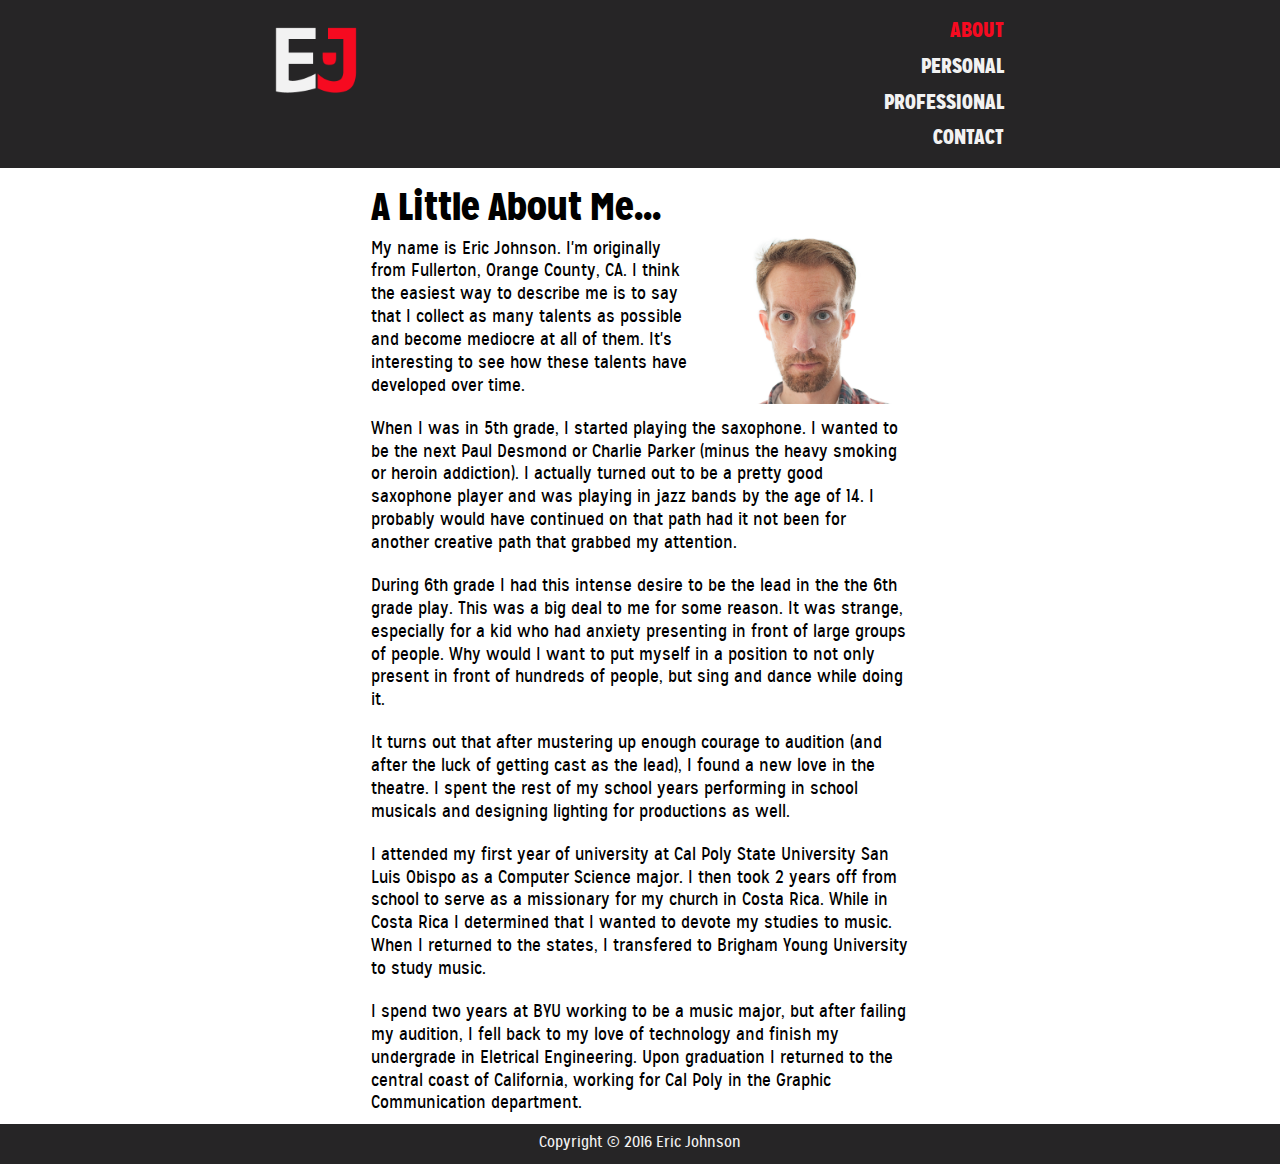
<file: index.html>
<!DOCTYPE html>
<html>
    <head>
        <meta charset="utf-8">
        <!--Detects device width-->
        <meta name="viewport" content="width=device-width, initial-scale=1.0">
        <title>My GrC 338 Website</title>
        <link rel="stylesheet" type="text/css" href="css/reset.css">
        <link rel="stylesheet" type="text/css" href="css/stylesheet1.css">
    </head>
    <body>
    <header>
        <div class="logo">
           <a href="index.html"><img src="images/ej.png" alt="EJ Logo"></a>
        </div>
        <nav>
            <ul>
                <li><a class="current" href="index.html">About</a></li>
                <li><a href="personal.html">Personal</a></li>
                <li><a href="professional.html">Professional</a></li>
                <li><a href="contact.html">Contact</a></li>
            </ul>
        </nav>
    </header>

    <div id="main_content">
        <h1>A Little About Me...</h1>
        <!-- <div class="gallery">
          <img src="images/headshot.jpg" alt="Eric Johnson headshot">
        </div> -->
        <div class="info_box">
          <div class="gallery">
            <img src="images/headshot.jpg" alt="Eric Johnson headshot">
          </div>
          <p class="narrower-body">My name is Eric Johnson. I'm originally from Fullerton, Orange County, CA. I think the easiest way to describe me is to say that I collect as many talents as possible and become mediocre at all of them. It's interesting to see how these talents have developed over time.</p>
          <p class="narrower-body">When I was in 5th grade, I started playing the saxophone. I wanted to be the next Paul Desmond or Charlie Parker (minus the heavy smoking or heroin addiction). I actually turned out to be a pretty good saxophone player and was playing in jazz bands by the age of 14. I probably would have continued on that path had it not been for another creative path that grabbed my attention.</p>
          <p class="narrower-body">During 6th grade I had this intense desire to be the lead in the the 6th grade play. This was a big deal to me for some reason. It was strange, especially for a kid who had anxiety presenting in front of large groups of people. Why would I want to put myself in a position to not only present in front of hundreds of people, but sing and dance while doing it.</p>
          <p class="narrower-body">It turns out that after mustering up enough courage to audition (and after the luck of getting cast as the lead), I found a new love in the theatre. I spent the rest of my school years performing in school musicals and designing lighting for productions as well.</p>
          <p class="narrower-body">I attended my first year of university at Cal Poly State University San Luis Obispo as a Computer Science major. I then took 2 years off from school to serve as a missionary for my church in Costa Rica. While in Costa Rica I determined that I wanted to devote my studies to music. When I returned to the states, I transfered to Brigham Young University to study music.</p>
          <p class="narrower-body">I spend two years at BYU working to be a music major, but after failing my audition, I fell back to my love of technology and finish my undergrade in Eletrical Engineering. Upon graduation I returned to the central coast of California, working for Cal Poly in the Graphic Communication department.</p>
        </div>
    </div>

    <footer>
        <p><small>Copyright &copy; 2016 Eric Johnson </small></p>
    </footer>

    </body>
</html>
</file>
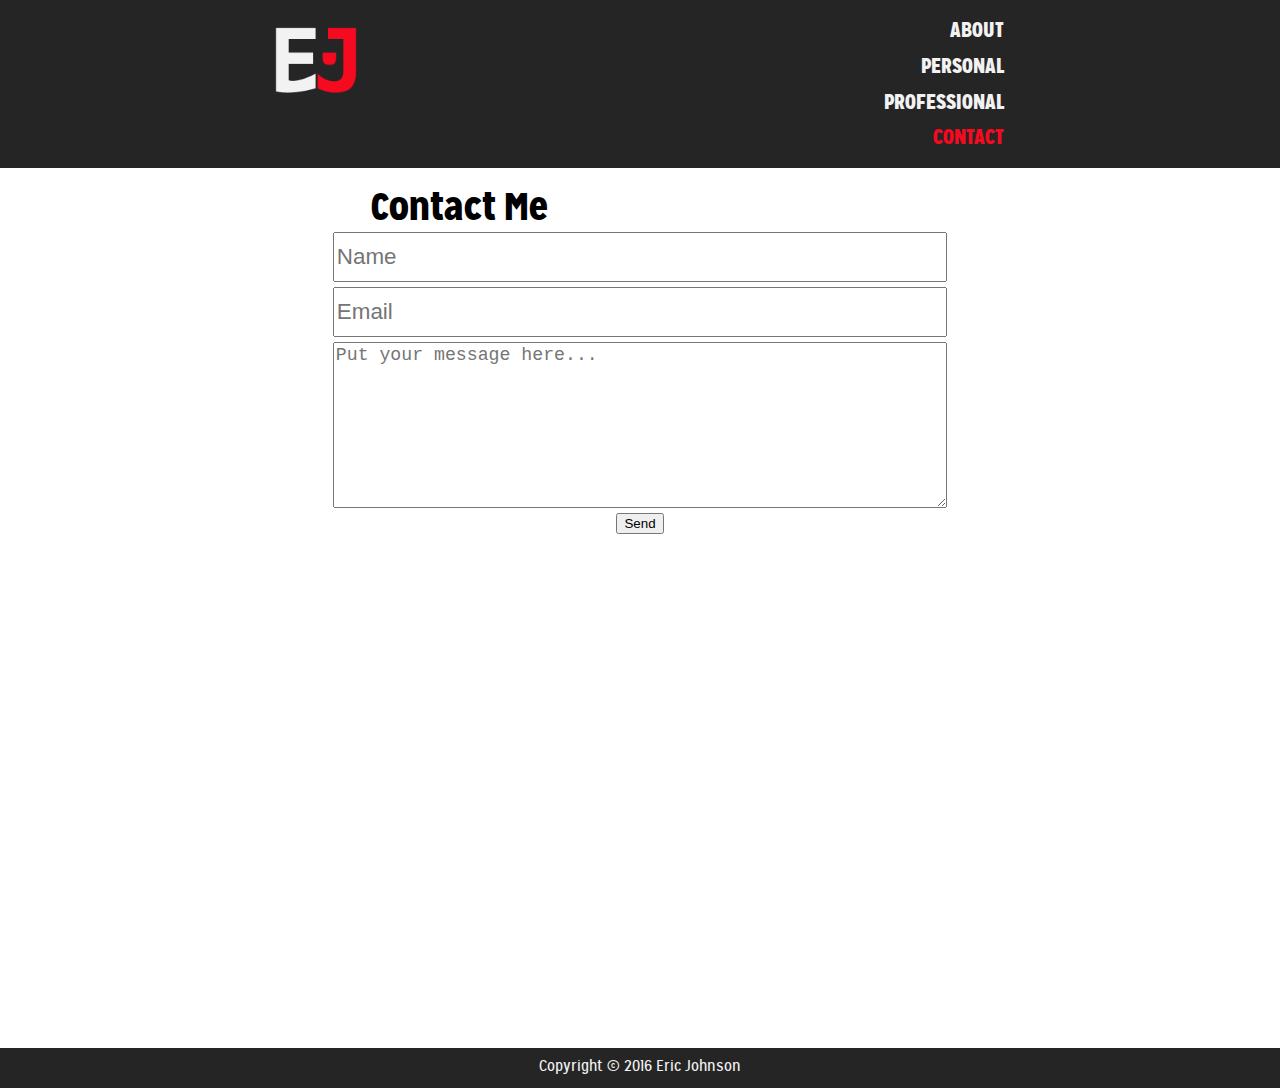
<file: contact.html>
<!DOCTYPE html>
<html>
    <head>
        <meta charset="utf-8">
        <!--Detects device width-->
        <meta name="viewport" content="width=device-width, initial-scale=1.0">
        <title>My GrC 338 Website</title>
        <link rel="stylesheet" type="text/css" href="css/reset.css">
        <link rel="stylesheet" type="text/css" href="css/stylesheet1.css">
    </head>
    <body>
    <header>
        <div class="logo">
           <a href="index.html"><img src="images/ej.png" alt="EJ Logo"></a>
        </div>
        <nav>
            <ul>
                <li><a href="index.html">About</a></li>
                <li><a href="personal.html">Personal</a></li>
                <li><a href="professional.html">Professional</a></li>
                <li><a  class="current" href="contact.html">Contact</a></li>
            </ul>
        </nav>
    </header>

    <div id="main_content">
        <h1>Contact Me</h1>
        <div class="info_box">
          <form action="./index.html" accept-charset="UTF-8" method="post">
            <input type="text" name="name" id="name" placeholder="Name" />
            <input type="text" name="email" id="email" placeholder="Email" />
            <textarea name="message" id="message" placeholder="Put your message here..." cols="25" rows="8"></textarea>
            <input type="submit" name="commit" value="Send" />
          </form>
        </div>
    </div>

    <footer>
        <p><small>Copyright &copy; 2016 Eric Johnson </small></p>
    </footer>

    </body>
</html>
</file>
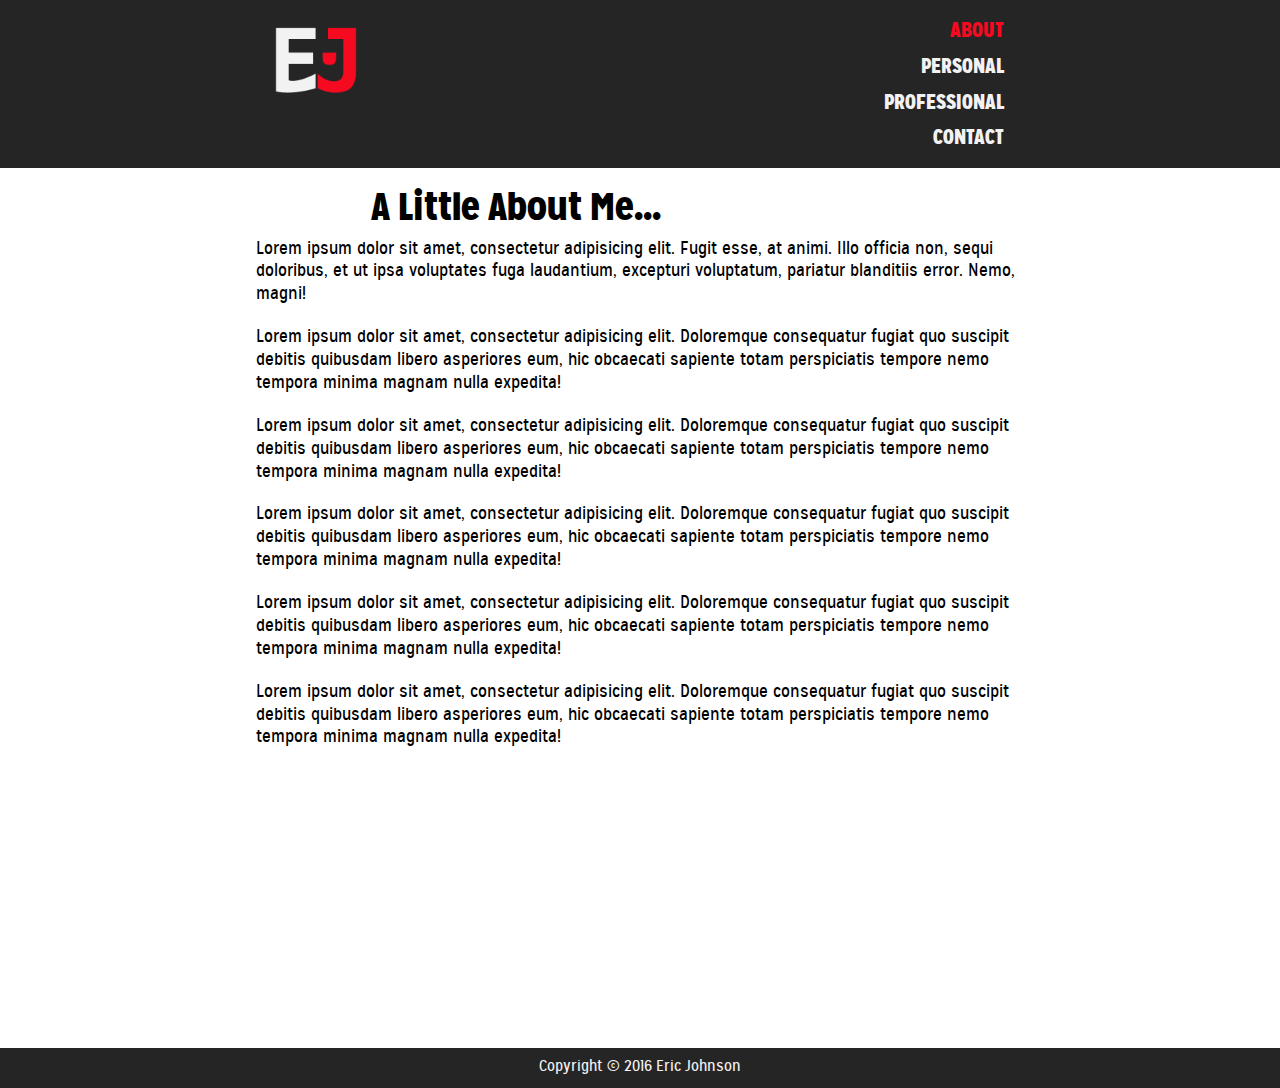
<file: template.html>
<!DOCTYPE html>
<html>
    <head>
        <meta charset="utf-8">
        <!--Detects device width-->
        <meta name="viewport" content="width=device-width, initial-scale=1.0">
        <title>My GrC 338 Website</title>
        <link rel="stylesheet" type="text/css" href="css/reset.css">
        <link rel="stylesheet" type="text/css" href="css/stylesheet1.css">
    </head>
    <body>
    <header>
        <div class="logo">
           <img src="images/ej.png" alt="EJ Logo">
        </div>
        <nav>
            <ul>
                <li><a class="current" href="index.html">About</a></li>
                <li><a href="personal.html">Personal</a></li>
                <li><a href="professional.html">Professional</a></li>
                <li><a href="contact.html">Contact</a></li>
            </ul>
        </nav>
    </header>

    <div id="main_content">
        <h1>A Little About Me...</h1>
        <div class="info_box">
            <p>
                Lorem ipsum dolor sit amet, consectetur adipisicing elit. Fugit esse, at animi. Illo officia non, sequi doloribus, et ut ipsa voluptates fuga laudantium, excepturi voluptatum, pariatur blanditiis error. Nemo, magni!
            </p>
            <p>Lorem ipsum dolor sit amet, consectetur adipisicing elit. Doloremque consequatur fugiat quo suscipit debitis quibusdam libero asperiores eum, hic obcaecati sapiente totam perspiciatis tempore nemo tempora minima magnam nulla expedita!</p>
            <p>Lorem ipsum dolor sit amet, consectetur adipisicing elit. Doloremque consequatur fugiat quo suscipit debitis quibusdam libero asperiores eum, hic obcaecati sapiente totam perspiciatis tempore nemo tempora minima magnam nulla expedita!</p>
            <p>Lorem ipsum dolor sit amet, consectetur adipisicing elit. Doloremque consequatur fugiat quo suscipit debitis quibusdam libero asperiores eum, hic obcaecati sapiente totam perspiciatis tempore nemo tempora minima magnam nulla expedita!</p>
            <p>Lorem ipsum dolor sit amet, consectetur adipisicing elit. Doloremque consequatur fugiat quo suscipit debitis quibusdam libero asperiores eum, hic obcaecati sapiente totam perspiciatis tempore nemo tempora minima magnam nulla expedita!</p>
            <p>Lorem ipsum dolor sit amet, consectetur adipisicing elit. Doloremque consequatur fugiat quo suscipit debitis quibusdam libero asperiores eum, hic obcaecati sapiente totam perspiciatis tempore nemo tempora minima magnam nulla expedita!</p>
        </div>
    </div>

    <footer>
        <p><small>Copyright &copy; 2016 Eric Johnson </small></p>
    </footer>

    </body>
</html>
</file>
<file: css/stylesheet1.css>
@import 'fonts.css';

*, *:after, *:before { -webkit-box-sizing: border-box; -moz-box-sizing: border-box; box-sizing: border-box; }

* {
    margin: 0;
}

html, body {
    height: 100%;
}

header {
    background-color: #262526;
    overflow: auto;
}

header .logo {
    display: inline-block;
    width: 80px;
}

header .logo img{
    width: 100%;
}

header nav {
    float: right;
    padding: 5px 20px 5px 0;
}

header ul {
    color: #f2f2f2;
}

header ul li {
    margin: 15px 0;
    text-align: right;
    font-size: 1.3em;
    text-transform: uppercase;
    font-family: 'mission_gothicblack', sans-serif;
}

header ul li a, header ul li a:active, header ul li a:hover, header ul li a:visited {
    color: #f2f2f2;
    text-decoration: none;
}

header ul li a:hover, header ul li a:active, header ul li a.current {
    color: #F60A20;
}

#main_content {
    width: 80%;
    margin: 20px auto;
    font-family: 'mission_gothicregular', sans-serif;
    min-height: 100%;
    margin-bottom: -40px;
}

#main_content:after {
    content: "";
    display: block;
}


#main_content h1 {
    margin-bottom: 10px;
    font-size: 1.9em;
    font-family: 'mission_gothicblack', sans-serif;
}

#main_content h3 {
  font-size: 1.5em;
}

#main_content p {
    padding: 10px 0;
    line-height: 1.3em;
    font-size: 1.3em;
}

#main_content a, #main_content a:active, #main_content a:hover, #main_content a:visited {
    color: #F60A20;
    text-decoration: none;
}

.gallery img {
  display: block;
  width: 80%;
  margin: 0 auto;
  padding: 7px;
}

textarea, input[type="text"],input[type="email"] {
    display: block;
    width: 80%;
    margin: 5px auto;
    font-size: 1.4em;
}

 input[type="text"], input[type="email"]{
    height: 50px;
}

 input[type="submit"] {
    display: block;
    margin: 0 auto;
}

footer, #main_content:after {
    height: 40px;
}

footer {
    background-color: #262526;
    color: #f2f2f2;
    font-family: 'mission_gothicregular', sans-serif;
    text-align: center;
}

footer p {
    padding-top: 10px;
}

.grid-item {
  width: 100%;
  padding: 5px;
}

.grid-item img {
  width: 100%;
  height: auto;
}

pre, code {
  font: normal 10pt Hack, monospace;
}


@media only screen and (min-width: 768px) {

  header {
    padding: 0 15%;
  }

  header .logo {
    width: 100px;
  }

  #main_content {
    width: 60%;
  }

  #main_content h1{
    font-size: 2.4em;
  }

  #main_content p {
    font-size: 1.1em;
  }

  .info_box {
    overflow: hidden;
  }

  .gallery {
    width: 50%;
    float: right;
  }

  .grid-item {
    width: 50%;
  }

}

@media only screen and (min-width: 1024px) {

  header {
    padding: 0 20%;
  }

  header .logo {
    width: 120px;
  }

  #main_content h1 {
    width: 70%;
    margin: 0 auto;
  }

  .narrower-body {
    width: 70%;
    margin: 0 auto;
  }

  .gallery {
    width: 30%;
    margin-right: 13%;
  }

  .grid-item {
    width: 33%;
  }

}
</file>
